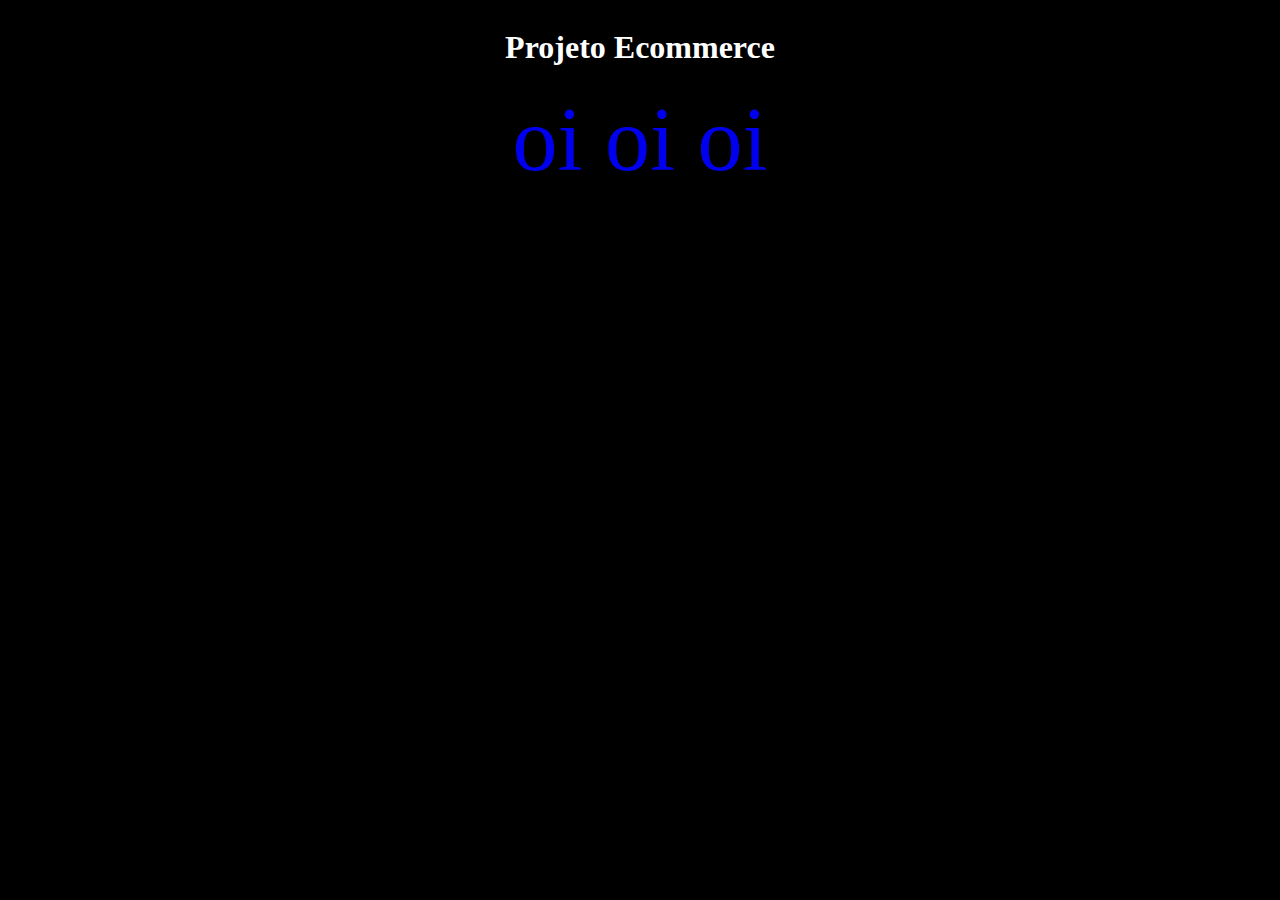
<file: ECOMMERCE/core/templates/index.html>
<!DOCTYPE html>
<html lang="en">
<head>
    <meta charset="UTF-8">
    <meta http-equiv="X-UA-Compatible" content="IE=edge">
    <meta name="viewport" content="width=device-width, initial-scale=1.0">
    <title>Projeto Ecommerce</title>
    <link rel="stylesheet" href="../static/css/style.css">
</head>
<body>
    <main>
        <header>
            <h1>
                Projeto Ecommerce
            </h1>
            <a href='/contato'>oi oi oi </a>
        </header>
    </main>
</body>
</html>
</file>
<file: ECOMMERCE/core/static/css/style.css>
body{
    background-color: black;
}
h1{
    color: rgb(255, 255, 255);
    size:50vh;
    text-align: center;    
}
main{ align-items: center;
    justify-content: center;
    display: flex;
}
header{align-items: center;
    justify-content: center;
    display: flex;
    flex-direction: column;
}
a{
    text-decoration: none;
    font-size: 10vh;
}
</file>
